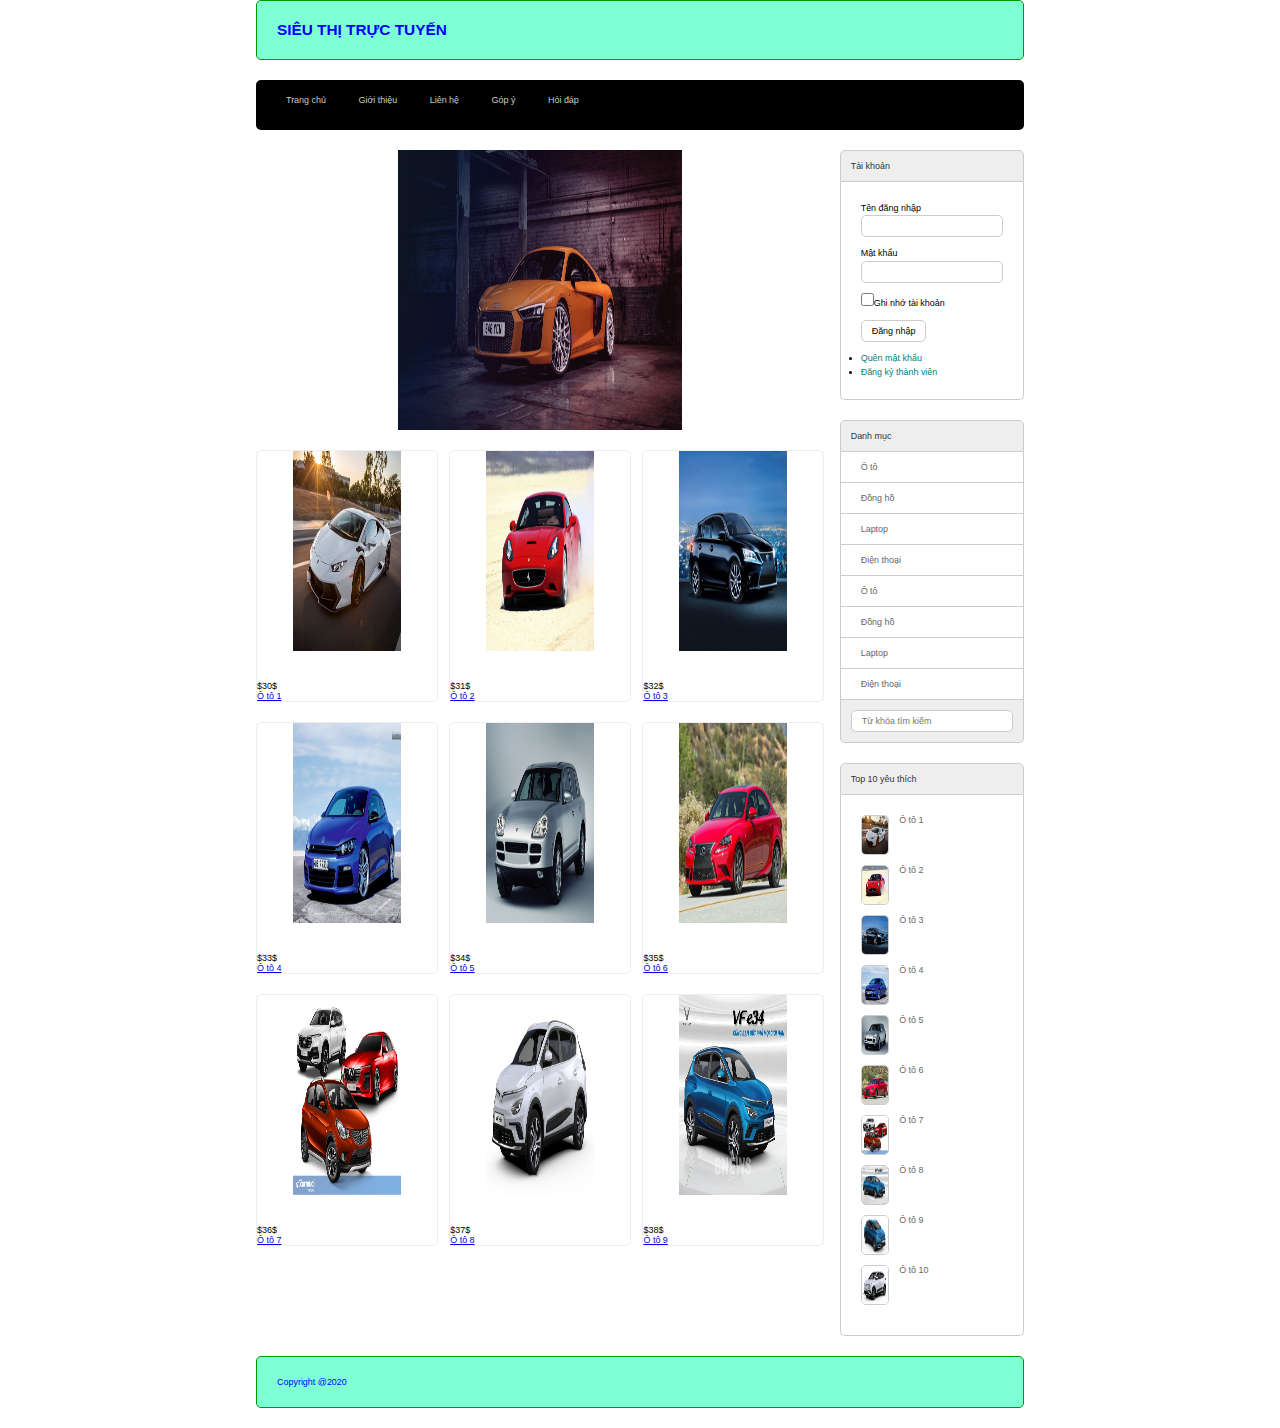
<file: index.html>
<!DOCTYPE html>
<html lang="en">

<head>
    <meta charset="UTF-8">
    <meta http-equiv="X-UA-Compatible" content="IE=edge">
    <meta name="viewport" content="width=device-width, initial-scale=1.0">
    <title>Dự án mẫu</title>
    <link rel="stylesheet" href="css/style.css">
</head>

<body>
    <div class="boxcenter">
        <div class="row mb header">
            <h1>SIÊU THỊ TRỰC TUYẾN</h1>
        </div>
        <div class="row mb menu">
            <ul>
                <li><a href="#">Trang chủ</a></li>
                <li><a href="#">Giới thiệu</a></li>
                <li><a href="#">Liên hệ</a></li>
                <li><a href="#">Góp ý</a></li>
                <li><a href="#">Hỏi đáp</a></li>
            </ul>
        </div>
        <div class="row mb">
            <div class="boxtrai mr">
                <div class="row">
                    <div class="banner">
                        <img src="img/banner.jpg" alt="">
                    </div>
                </div>
                <div class="row">
                    <div class="boxsp mr">
                        <div class="row img"><img src="img/car-1.jpg" alt=""></div>
                        <p>$30$</p>
                        <a href="#">Ô tô 1</a>
                    </div>
                    <div class="boxsp mr">
                        <div class="row img"><img src="img/car-2.jpg" alt=""></div>
                        <p>$31$</p>
                        <a href="#">Ô tô 2 </a>
                    </div>
                    <div class="boxsp">
                        <div class="row img"><img src="img/car-3.jpg" alt=""></div>
                        <p>$32$</p>
                        <a href="#">Ô tô 3</a>
                    </div>
                    <div class="boxsp mr">
                        <div class="row img"><img src="img/car-4.jpg" alt=""></div>
                        <p>$33$</p>
                        <a href="#">Ô tô 4</a>
                    </div>
                    <div class="boxsp mr">
                        <div class="row img"><img src="img/car-5.jpg" alt=""></div>
                        <p>$34$</p>
                        <a href="#">Ô tô 5</a>
                    </div>
                    <div class="boxsp">
                        <div class="row img"><img src="img/car-6.jpg" alt=""></div>
                        <p>$35$</p>
                        <a href="#">Ô tô 6</a>
                    </div>
                    <div class="boxsp mr">
                        <div class="row img"><img src="img/car-7.jpg" alt=""></div>
                        <p>$36$</p>
                        <a href="#">Ô tô 7</a>
                    </div>
                    <div class="boxsp mr">
                        <div class="row img"><img src="img/car-10.jpg" alt=""></div>
                        <p>$37$</p>
                        <a href="#">Ô tô 8</a>
                    </div>
                    <div class="boxsp">
                        <div class="row img"><img src="img/car-11.jpg" alt=""></div>
                        <p>$38$</p>
                        <a href="#">Ô tô 9</a>
                    </div>
                </div>
            </div>
            <div class="boxphai">
                <div class="row mb">
                    <div class="boxtitle">Tài khoản</div>
                    <div class="boxcontent formtaikhoan">
                        <form action="" method="post">
                            <div class="row mb10">
                                Tên đăng nhập<br>
                                <input type="text" name="user">
                            </div>
                            <div class="row mb10">
                                Mật khẩu
                                <input type="password" name="pass">
                            </div>
                            <div class="row mb10">
                                <input type="checkbox" name="" id="">Ghi nhớ tài khoản
                            </div>

                            <div class="row mb10">
                                <input type="submit" value="Đăng nhập">
                            </div>

                        </form>
                        <li>
                            <a href="#">Quên mật khẩu</a>
                        </li>
                        <li>
                            <a href="#">Đăng ký thành viên</a>
                        </li>
                    </div>
                </div>
                <div class="row mb">
                    <div class="boxtitle">Danh mục</div>
                    <div class="boxcontent2 menudoc">
                        <ul>
                            <li><a href="#">Ô tô</a></li>
                            <li><a href="#">Đồng hồ</a></li>
                            <li><a href="#">Laptop</a></li>
                            <li><a href="#">Điện thoại</a></li>
                            <li><a href="#">Ô tô</a></li>
                            <li><a href="#">Đồng hồ</a></li>
                            <li><a href="#">Laptop</a></li>
                            <li><a href="#">Điện thoại</a></li>
                        </ul>
                    </div>
                    <div class="boxfooter searbox">
                        <form action="#" method="post">
                            <input type="text" placeholder="Từ khóa tìm kiếm">
                        </form>
                    </div>
                </div>
                <div class="row">
                    <div class="boxtitle">Top 10 yêu thích</div>
                    <div class=" row boxcontent">
                        <div class="row mb10 top10">
                            <img src="img/car-1.jpg" alt="">
                            <a href="">Ô tô 1</a>
                        </div>
                        <div class="row mb10 top10">
                            <img src="img/car-2.jpg" alt="">
                            <a href="">Ô tô 2</a>
                        </div>
                        <div class="row mb10 top10">
                            <img src="img/car-3.jpg" alt="">
                            <a href="">Ô tô 3</a>
                        </div>
                        <div class="row mb10 top10">
                            <img src="img/car-4.jpg" alt="">
                            <a href="">Ô tô 4</a>
                        </div>
                        <div class="row mb10 top10">
                            <img src="img/car-5.jpg" alt="">
                            <a href="">Ô tô 5</a>
                        </div>
                        <div class="row mb10 top10">
                            <img src="img/car-6.jpg" alt="">
                            <a href="">Ô tô 6</a>
                        </div>
                        <div class="row mb10 top10">
                            <img src="img/car-7.jpg" alt="">
                            <a href="">Ô tô 7</a>
                        </div>
                        <div class="row mb10 top10">
                            <img src="img/car-11.jpg" alt="">
                            <a href="">Ô tô 8</a>
                        </div>
                        <div class="row mb10 top10">
                            <img src="img/car-13.jpg" alt="">
                            <a href="">Ô tô 9</a>
                        </div>
                        <div class="row mb10 top10">
                            <img src="img/car-10.jpg" alt="">
                            <a href="">Ô tô 10</a>
                        </div>
                    </div>
                </div>
            </div>
        </div>
        <div class="row mb footer">
            Copyright @2020
        </div>
    </div>
</body>

</html>
</file>
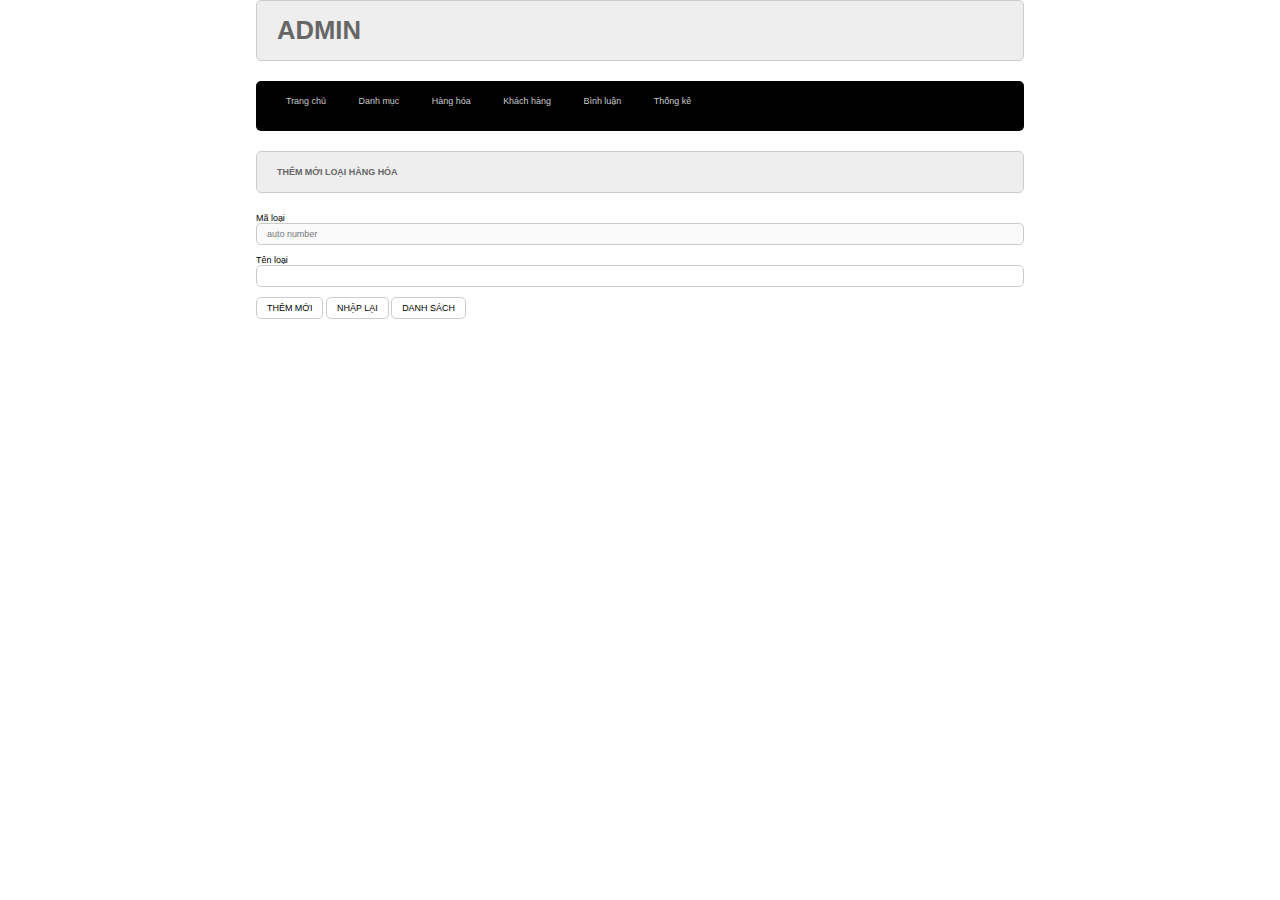
<file: admin.html>
<!DOCTYPE html>
<html lang="en">

<head>
    <meta charset="UTF-8">
    <meta http-equiv="X-UA-Compatible" content="IE=edge">
    <meta name="viewport" content="width=device-width, initial-scale=1.0">
    <title>Admin</title>
    <link rel="stylesheet" href="css/style.css">
</head>

<body>
    <div class="boxcenter">
        <div class="row mb headeradmin">
            <h1>ADMIN</h1>
        </div>
        <div class="row mb menu">
            <ul>
                <li><a href="admin.html">Trang chủ</a></li>
                <li><a href="#">Danh mục</a></li>
                <li><a href="#">Hàng hóa</a></li>
                <li><a href="#">Khách hàng</a></li>
                <li><a href="#">Bình luận</a></li>
                <li><a href="#">Thống kê</a></li>
            </ul>
        </div>
        <div class="row">
            <div class="row formtitle">
                <h1>THÊM MỚI LOẠI HÀNG HÓA</h1>
            </div>
            <div class="row formcontent">
                <form action="#" method="post">
                    <div class="row mb10">
                        Mã loại <br>
                        <input type="text" name="maloai" placeholder="auto number" disabled>
                    </div>
                    <div class="row mb10">
                        Tên loại <br>
                        <input type="text" name="tenloai">
                    </div>
                    <div class="row mb10">
                        <input type="submit" value="THÊM MỚI">
                        <input type="reset" value="NHẬP LẠI">
                      <a href="ds_loaihang.html"><input type="button" value="DANH SÁCH"></a>
                    </div>
                </form>
            </div>
        </div>
    </div>
</body>

</html>
</file>
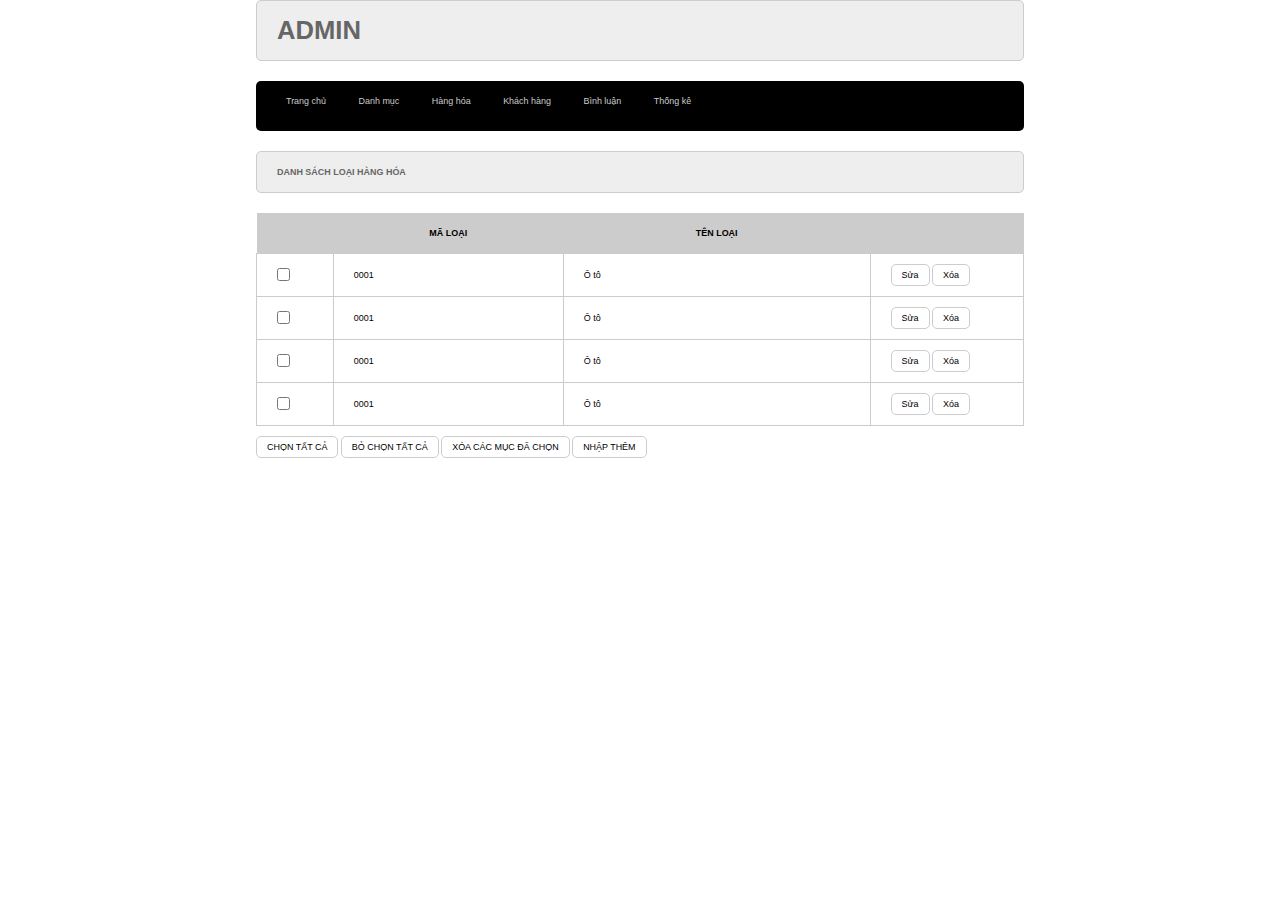
<file: ds_loaihang.html>
<!DOCTYPE html>
<html lang="en">

<head>
    <meta charset="UTF-8">
    <meta http-equiv="X-UA-Compatible" content="IE=edge">
    <meta name="viewport" content="width=device-width, initial-scale=1.0">
    <title>Admin</title>
    <link rel="stylesheet" href="css/style.css">
</head>

<body>
    <div class="boxcenter">
        <div class="row mb headeradmin">
            <h1>ADMIN</h1>
        </div>
        <div class="row mb menu">
            <ul>
                <li><a href="admin.html">Trang chủ</a></li>
                <li><a href="#">Danh mục</a></li>
                <li><a href="#">Hàng hóa</a></li>
                <li><a href="#">Khách hàng</a></li>
                <li><a href="#">Bình luận</a></li>
                <li><a href="#">Thống kê</a></li>
            </ul>
        </div>
        <div class="row">
            <div class="row formtitle">
                <h1>DANH SÁCH LOẠI HÀNG HÓA</h1>
            </div>
            <div class="row formcontent">

                <div class="row mb10 formdsloai">
                    <table>
                        <tr>
                            <th></th>
                            <th>MÃ LOẠI</th>
                            <th>TÊN LOẠI</th>
                            <th></th>
                        </tr>
                        <tr>
                            <td><input type="checkbox" name="" id=""></td>
                            <td>0001</td>
                            <td>Ô tô</td>
                            <td><input type="button" value="Sửa">  <input type="button" value="Xóa"> </td>
                        </tr>
                        <tr>
                            <td><input type="checkbox" name="" id=""></td>
                            <td>0001</td>
                            <td>Ô tô</td>
                            <td><input type="button" value="Sửa">  <input type="button" value="Xóa"> </td>
                        </tr>
                        <tr>
                            <td><input type="checkbox" name="" id=""></td>
                            <td>0001</td>
                            <td>Ô tô</td>
                            <td><input type="button" value="Sửa">  <input type="button" value="Xóa"> </td>
                        </tr>
                        <tr>
                            <td><input type="checkbox" name="" id=""></td>
                            <td>0001</td>
                            <td>Ô tô</td>
                            <td><input type="button" value="Sửa">  <input type="button" value="Xóa"> </td>
                        </tr>
                    </table>
                </div>
                <div class="row mb10">
                    <input type="button" value="CHỌN TẤT CẢ">
                    <input type="button" value="BỎ CHỌN TẤT CẢ">
                    <input type="button" value="XÓA CÁC MỤC ĐÃ CHỌN">
                    <a href="admin.html"><input type="button" value="NHẬP THÊM"></a>
                </div>
            </div>
        </div>
    </div>
</body>

</html>
</file>
<file: css/style.css>
* {
    box-sizing: border-box;
    font-family: sans-serif;
    font-size: 0.7vw;
    margin: 0 auto;
}

.boxcenter {
    width: 60%;
    max-width: 0 auto;
}

.row {
    float: left;
    width: 100%;
}

.mb {
    margin-bottom: 20px;
}

.mb10 {
    margin-bottom: 10px;

}

.mr {
    margin-right: 2%;
}

.demo {
    background-color: antiquewhite;
    min-height: 100px;
}

.header {
    background-color: aquamarine;
    border: 1px #090 solid;
    font-size: 0.8vw;
    color: blue;
    border-radius: 5px;
}

.footer {
    background-color: aquamarine;
    border: 1px #090 solid;
    color: blue;
    border-radius: 5px;
    padding: 20px;
}

.header h1 {
    margin: 20px;
    font-size: 1.2vw;
}

.menu {
    background-color: black;
    color: #ccc;
    border-radius: 5px;
}

.boxtrai {
    float: left;
    width: 74%;
}

.boxphai {
    float: left;
    width: 24%;
}

.boxtitle {
    color: #333;
    padding: 10px;
    background-color: #eee;
    border-top-left-radius: 5px;
    border-top-right-radius: 5px;
    border: 1px #ccc solid;
}

.boxcontent {
    border-left: 1px #ccc solid;
    border-right: 1px #ccc solid;
    border-bottom: 1px #ccc solid;
    border-bottom-left-radius: 5px;
    border-bottom-right-radius: 5px;
    min-height: 200px;
    padding: 20px;
}

.boxcontent2 {
    border-left: 1px #ccc solid;
    border-right: 1px #ccc solid;
    background-color: #eee;
}

.boxfooter {
    padding: 10px;
    background-color: #eee;
    border-bottom-left-radius: 5px;
    border-bottom-right-radius: 5px;
    border-left: 1px #ccc solid;
    border-right: 1px #ccc solid;
    border-bottom: 1px #ccc solid;
}

.banner {
    min-height: 300px;
    text-align: center;
}

.banner img {
    height: 280px;
    width: 50%;
}

.boxsp {
    float: left;
    width: 32%;
    min-height: 200px;
    border: 1px #eee solid;
    border-radius: 5px;
    margin-bottom: 20px;
}

.boxsp .img {
    min-height: 230px;
    text-align: center;
}

.img img {
    height: 200px;
    width: 60%;
}

.menu ul {
    padding: 15px 15px;
    height: 50px;
}

.menu ul li {
    list-style-type: none;
    display: inline;
    padding: 0px 15px;
}

.menu ul li a {
    color: #ccc;
    text-decoration: none;
    transition: 0.5s;
}

.menu ul li a:hover {
    color: white;
    font-size: 0, 8vw;
}

/*box tài khoản*/
.formtaikhoan {
    line-height: 150%;
}

.formtaikhoan input[type="text"],
.formtaikhoan input[type="password"],
.formcontent input[type="text"] {
    width: 100%;
    border: 1px #ccc solid;
    padding: 5px 10px;
    border-radius: 5px;
}

.formtaikhoan input[type="checkbox"] {
    border-radius: 5px;
}

.formtaikhoan input[type="submit"],
.formcontent input[type="submit"],
.formcontent input[type="reset"],
.formcontent input[type="button"] {
    border-radius: 5px;
    padding: 5px 10px;
    background-color: white;
    border: 1px #ccc solid;
}

.formtaikhoan input[type="submit"]:hover,
.formcontent input[type="submit"]:hover,
.formcontent input[type="reset"]:hover,
.formcontent input[type="button"]:hover {
    background-color: #ccc;
}

.formtaikhoan li a {
    color: teal;
    text-decoration: none;
}

.formtaikhoan li a:hover {
    color: #060;
    text-decoration: underline;
}

/*menu dọc*/
.menudoc ul {
    margin: 0;
    padding: 0;
    list-style-type: none;
}

.menudoc ul li {

    padding: 10px 20px;
    background-color: #fff;
    border-bottom: 1px #CCC solid;
}

.menudoc ul li a {
    color: #666;
    text-decoration: none;
}

.menudoc ul li:hover {
    background-color: #ccc;

}

.searbox input[type="text"] {
    width: 100%;
    padding: 5px 10px;
    background-color: #fff;
    border: 1px #ccc solid;
    border-radius: 5px;
}

.top10 img {
    width: 20%;
    height: 40px;
    float: left;
    margin-right: 10px;
    border-radius: 5px;
    border: 1px #ccc solid;
}

.top10 a {
    color: #666;
    text-decoration: none;
}

.top10 a:hover {
    color: #000;
    text-decoration: underline;
}

/*admin*/
.headeradmin {
    background-color: #EEE;
    border: 1px #ccc solid;
    color: #666;
    border-radius: 5px;
    padding: 15px 20px;
}

.headeradmin h1 {
    font-size: 2vw;
}

.formtitle {
    background-color: #EEE;
    border: 1px #ccc solid;
    color: #666;
    border-radius: 5px;
    padding: 15px 20px;
}

.formcontent {
    padding: 20px 0px;
}
.formdsloai table{
    width: 100%;
    border-collapse: collapse;
}
.formdsloai table th:nth-child(1){
    width: 10%;
    padding: 20px;
    background-color: #CCC;
}
.formdsloai table th:nth-child(2){
    width: 30%;
    background-color: #CCC;
}
.formdsloai table th:nth-child(3){
    width: 40%;
    background-color: #CCC;
}
.formdsloai table th:nth-child(4){
    width: 20%;
    background-color: #CCC;
}
.formdsloai table td{
    padding: 10px 20px;
    border: 1px #ccc solid;
}
</file>
